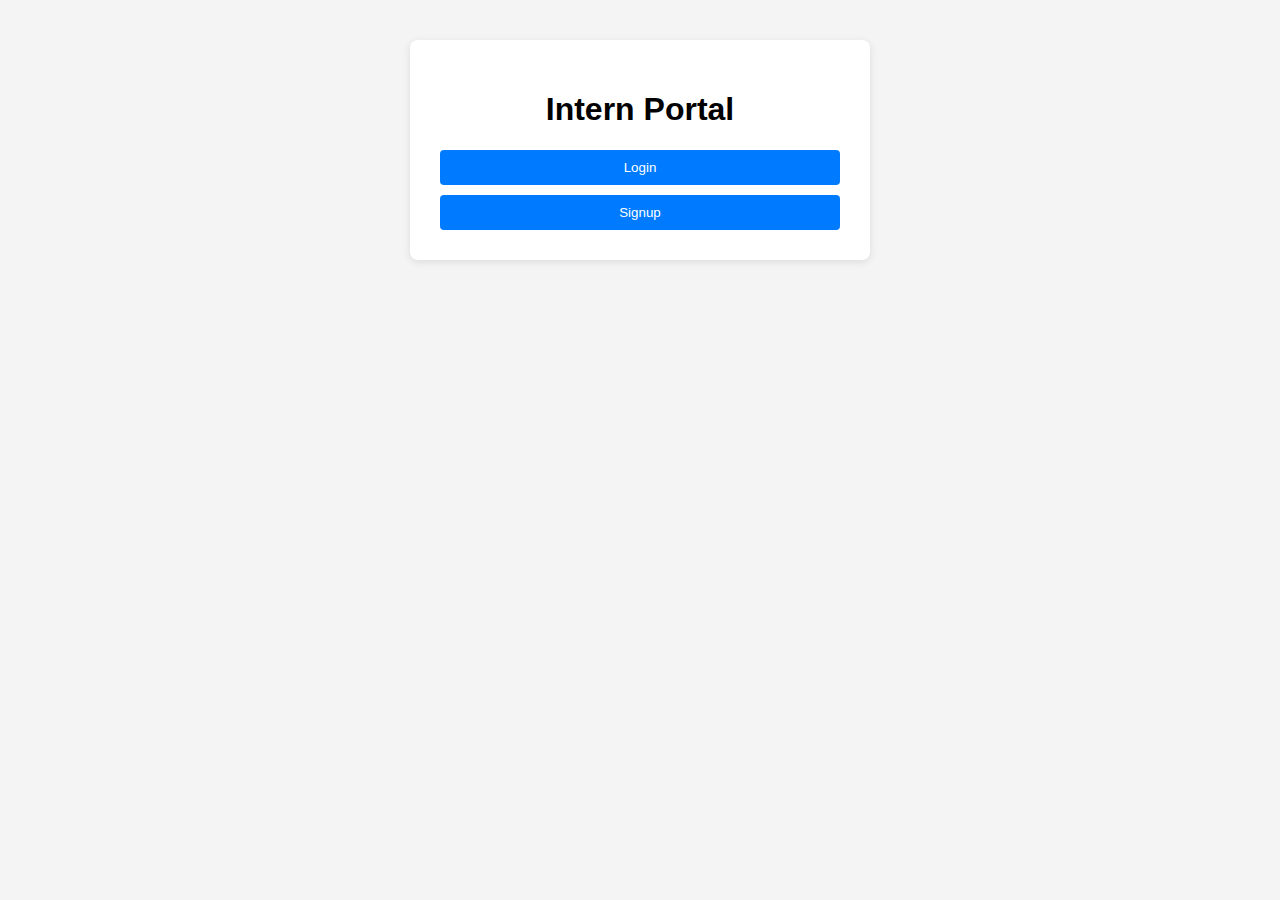
<file: templates/index.html>
<!DOCTYPE html>
<html lang="en">
<head>
    <meta charset="UTF-8">
    <meta name="viewport" content="width=device-width, initial-scale=1.0">
    <title>Intern Portal - Home</title>
    <link rel="stylesheet" href="/static/style.css">
</head>
<body>
    <div class="container">
        <h1>Intern Portal</h1>
        <div id="button-container">
            <a href="/login"><button>Login</button></a>
            <a href="/signup"><button>Signup</button></a>
        </div>
    </div>
</body>
</html>
</file>
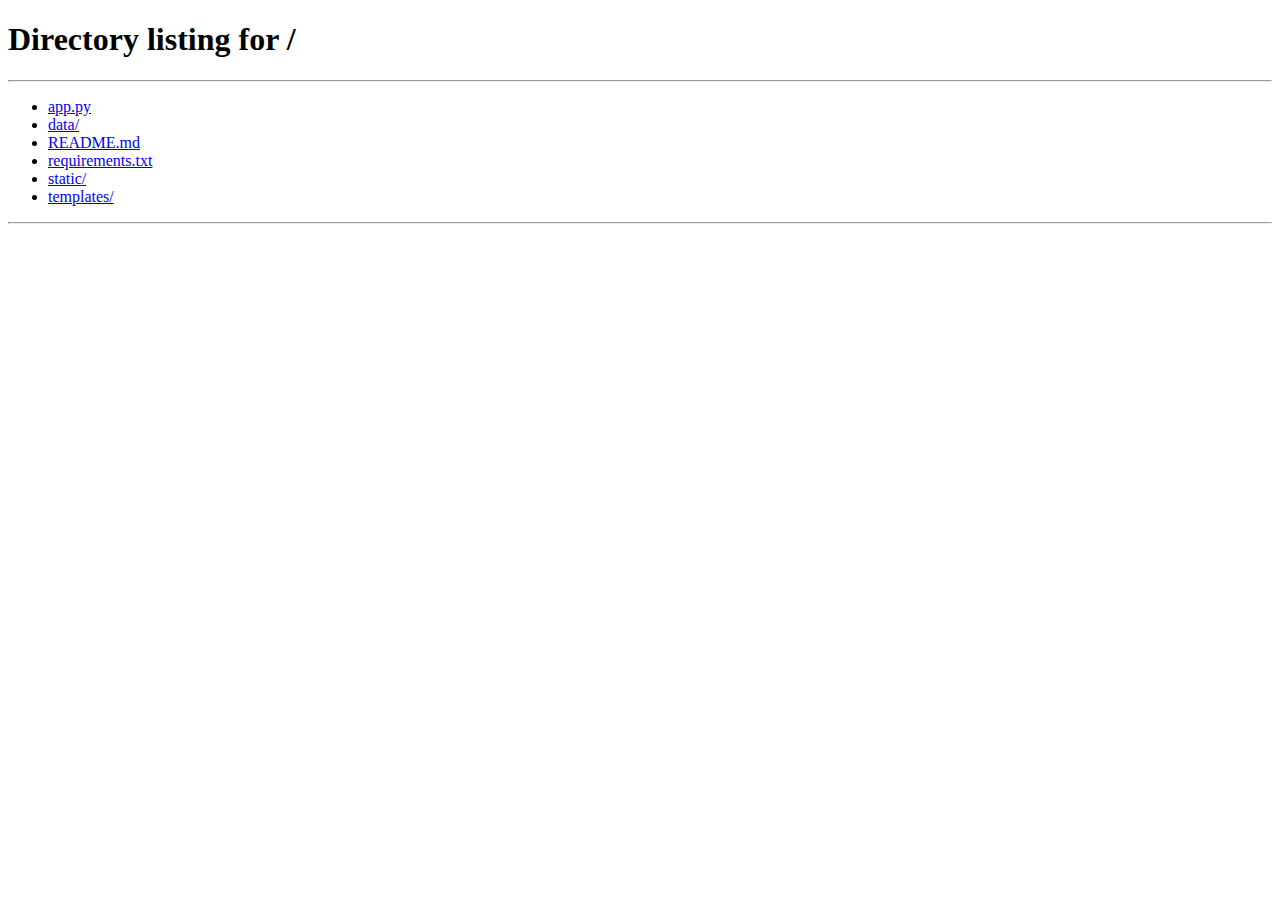
<file: templates/dashboard.html>
<!DOCTYPE html>
<html lang="en">
<head>
    <meta charset="UTF-8">
    <meta name="viewport" content="width=device-width, initial-scale=1.0">
    <title>Intern Dashboard</title>
    <link rel="stylesheet" href="/static/style.css">
</head>
<body>
    <div class="container">
        <h1>Welcome, Intern</h1>
        <p>Intern Name: <span id="intern-name"></span></p>
        <p>Referral Code: <span id="referral-code"></span></p>
        <p>Total Donations Raised: $<span id="total-donations"></span></p>
        <h2>Rewards & Unlockables</h2>
        <ul id="rewards-list"></ul>
        <div class="button-container">
            <a href="/leaderboard">View Leaderboard</a>
            <a href="/" class="back-btn">Back to Main Page</a>
        </div>
    </div>
    <script src="/static/dashboard.js"></script>
</body>
</html>
</file>
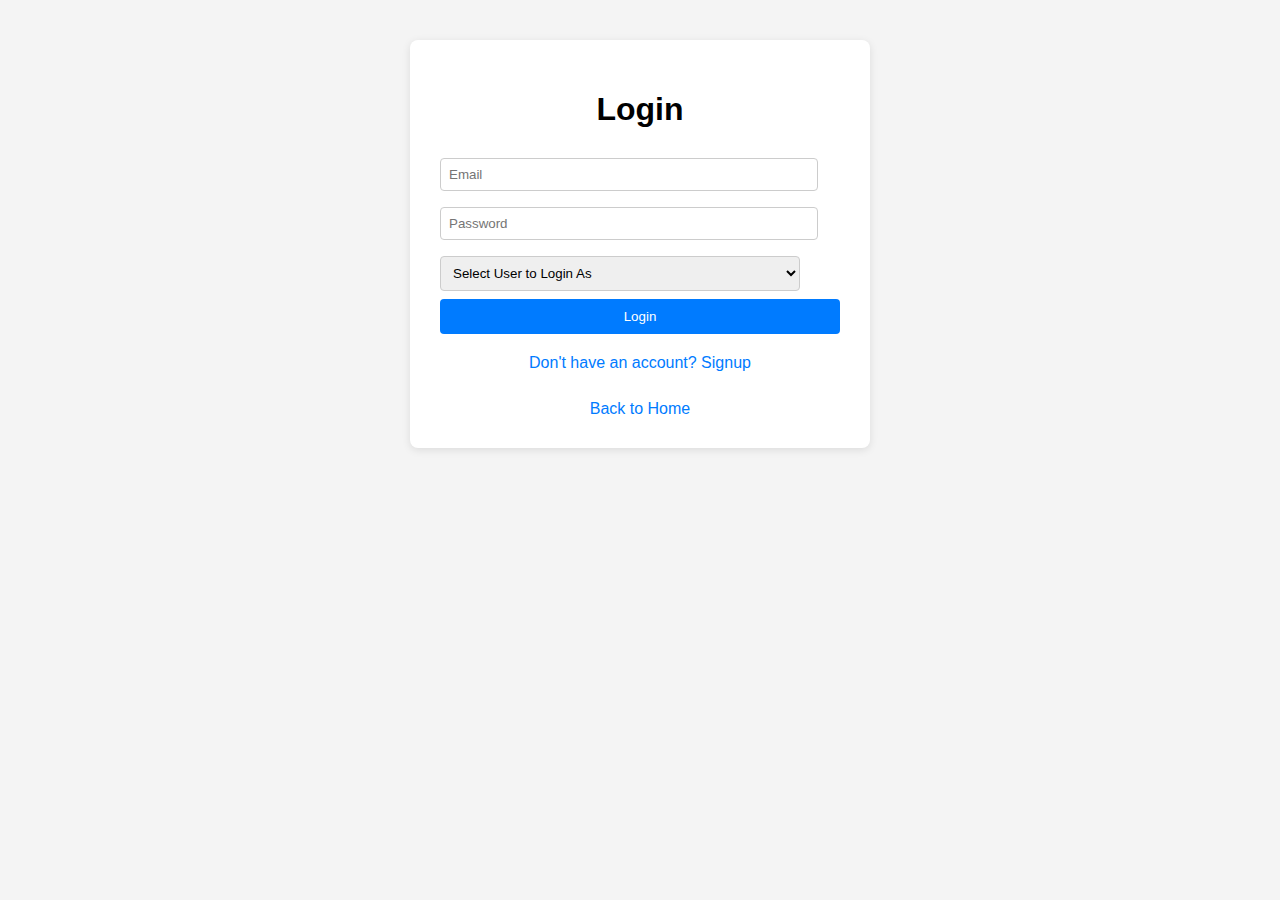
<file: templates/login.html>
<!DOCTYPE html>
<html lang="en">
<head>
    <meta charset="UTF-8">
    <meta name="viewport" content="width=device-width, initial-scale=1.0">
    <title>Login - Intern Portal</title>
    <link rel="stylesheet" href="/static/style.css">
</head>
<body>
    <div class="container">
        <h1>Login</h1>
        <form id="login-form">
            <input type="email" id="login-email" placeholder="Email" required><br>
            <input type="password" id="login-password" placeholder="Password" required><br>
            <select id="user-select" required>
                <option value="">Select User to Login As</option>
                <option value="1">John Doe (ID: 1)</option>
                <option value="2">Jane Smith (ID: 2)</option>
                <option value="3">Mike Johnson (ID: 3)</option>
            </select><br>
            <button type="submit">Login</button>
        </form>
        <div id="message"></div>
        <a href="/signup">Don't have an account? Signup</a><br>
        <a href="/">Back to Home</a>
    </div>
    <script src="/static/login.js"></script>
</body>
</html>
</file>
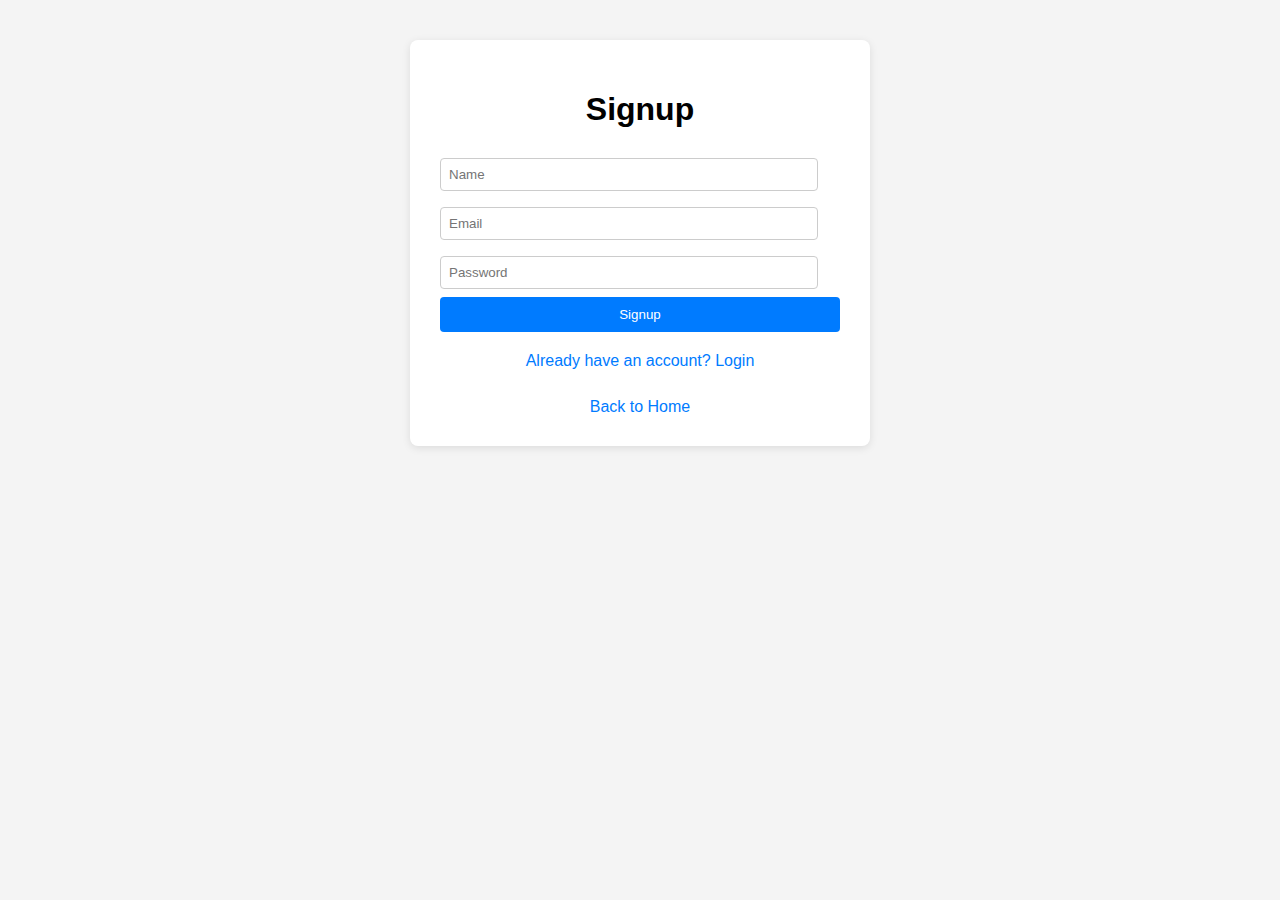
<file: templates/signup.html>
<!DOCTYPE html>
<html lang="en">
<head>
    <meta charset="UTF-8">
    <meta name="viewport" content="width=device-width, initial-scale=1.0">
    <title>Signup - Intern Portal</title>
    <link rel="stylesheet" href="/static/style.css">
</head>
<body>
    <div class="container">
        <h1>Signup</h1>
        <form id="signup-form">
            <input type="text" id="signup-name" placeholder="Name" required><br>
            <input type="email" id="signup-email" placeholder="Email" required><br>
            <input type="password" id="signup-password" placeholder="Password" required><br>
            <button type="submit">Signup</button>
        </form>
        <div id="message"></div>
        <a href="/login">Already have an account? Login</a><br>
        <a href="/">Back to Home</a>
    </div>
    <script src="/static/signup.js"></script>
</body>
</html>
</file>
<file: static/style.css>
body {
    font-family: Arial, sans-serif;
    background: #f4f4f4;
    margin: 0;
    padding: 0;
}
.container {
    max-width: 400px;
    margin: 40px auto;
    background: #fff;
    padding: 30px;
    border-radius: 8px;
    box-shadow: 0 2px 8px rgba(0,0,0,0.1);
}
h1, h2 {
    text-align: center;
}
form {
    margin-bottom: 20px;
}
input[type="text"], input[type="email"], input[type="password"], select {
    width: 90%;
    padding: 8px;
    margin: 8px 0;
    border: 1px solid #ccc;
    border-radius: 4px;
}
button {
    width: 100%;
    padding: 10px;
    background: #007bff;
    color: #fff;
    border: none;
    border-radius: 4px;
    cursor: pointer;
}
button:hover {
    background: #0056b3;
}
#message {
    text-align: center;
    color: #d9534f;
    margin-top: 10px;
}
ul#rewards-list {
    list-style: none;
    padding: 0;
}
ul#rewards-list li {
    background: #e9ecef;
    margin: 6px 0;
    padding: 8px;
    border-radius: 4px;
}
table {
    width: 100%;
    border-collapse: collapse;
    margin-bottom: 20px;
}
table, th, td {
    border: 1px solid #ccc;
}
th, td {
    padding: 8px;
    text-align: center;
}
a {
    display: block;
    text-align: center;
    margin-top: 10px;
    color: #007bff;
    text-decoration: none;
}
a:hover {
    text-decoration: underline;
}
.button-container {
    display: flex;
    flex-direction: column;
    gap: 10px;
    margin-top: 20px;
}
.back-btn {
    background: #6c757d;
    color: white;
    padding: 10px;
    border-radius: 4px;
    text-decoration: none;
}
.back-btn:hover {
    background: #5a6268;
    text-decoration: none;
}
</file>
